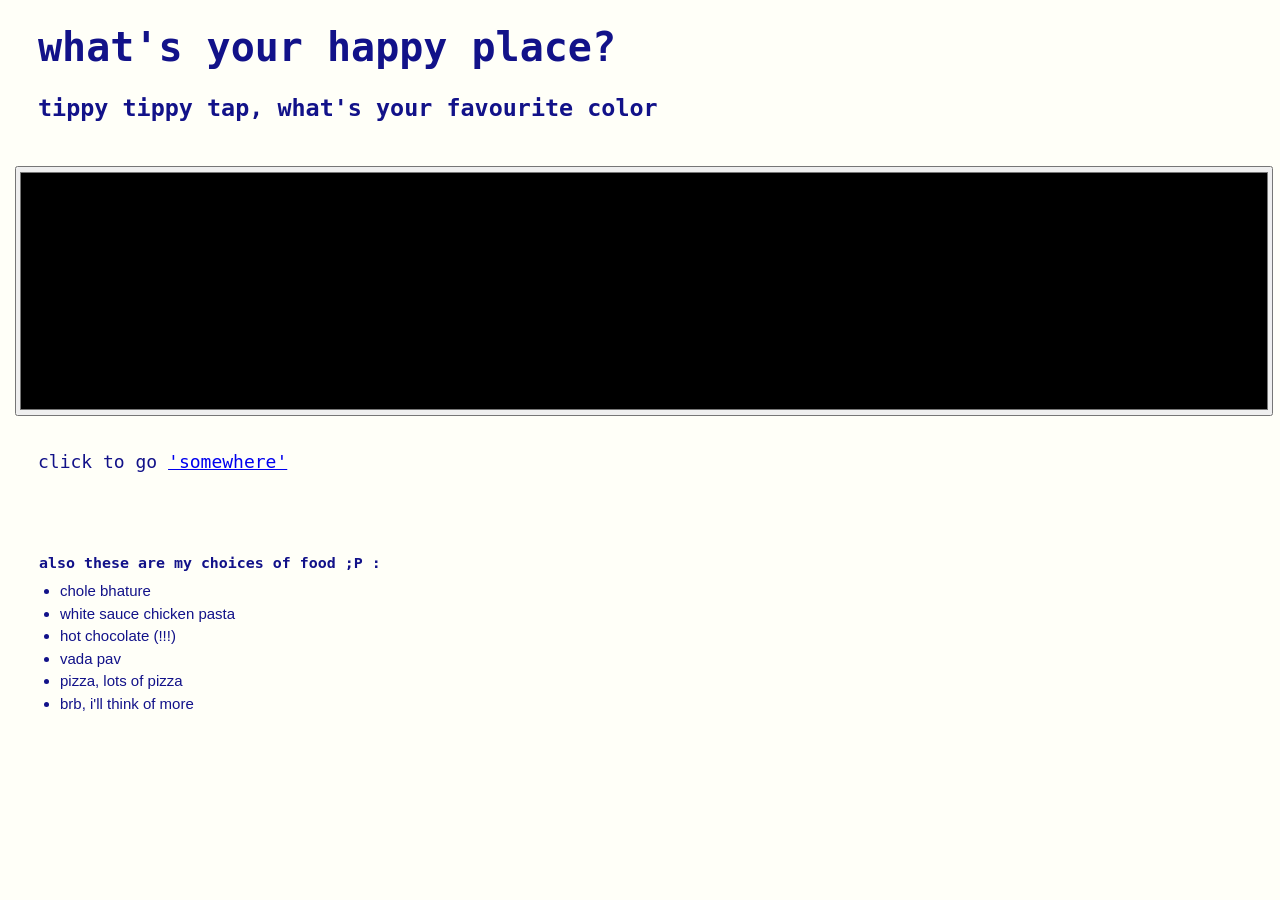
<file: index.html>
<!DOCTYPE html>
<head>
<title>i am woo</title>
</head>

<link rel="stylesheet" href="artwork.css"/>
<h1> what's your happy place? </h1>
<h3>tippy tippy tap, what's your favourite color</h3>
<input type="color" placeholder="why should i believe you" width="100%">
<div class="nowhere-link">
<p>click to go <a href="travelling.html"> 'somewhere'</a></p> 
<div class="food-question">
        <h5>also these are my choices of food ;P :</h5>    
        <div class="food-choices">    
            <ul>
                <li>chole bhature</li>
                <li>white sauce chicken pasta </li>
                <li>hot chocolate (!!!) </li>
                <li>vada pav</li>
                <li>pizza, lots of pizza</li>
                <li>brb, i'll think of more</li>
            </ul>
        </div>
    </div>
</div>
</file>
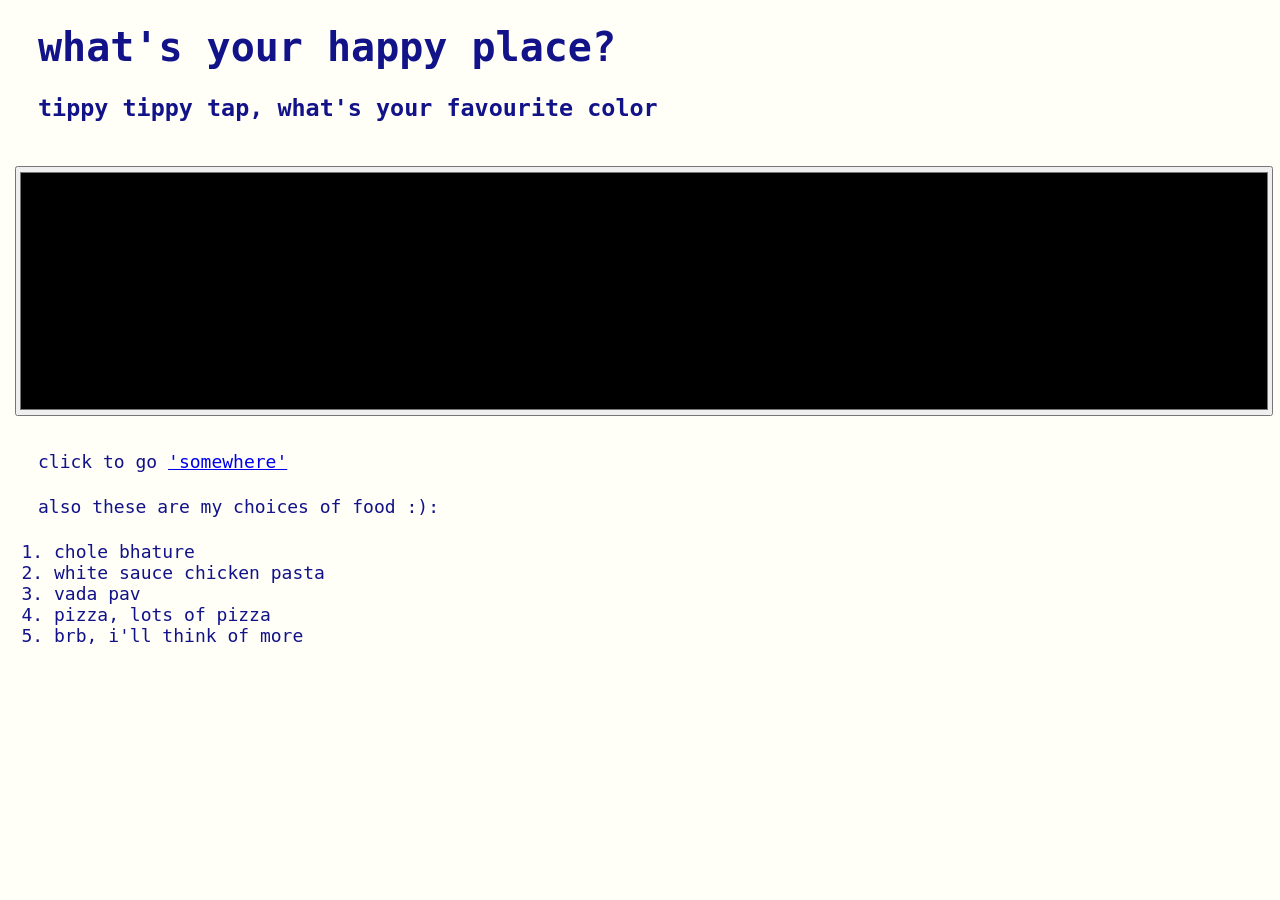
<file: let's go.html>
<!DOCTYPE html>
<head>
<title>i am woo</title>
</head>

<link rel="stylesheet" href="artwork.css"/>
<h1> what's your happy place? </h1>
<h3>tippy tippy tap, what's your favourite color</h3>
<input type="color" placeholder="why should i believe you" width="100%">
<div class="nowhere-link">
<p>click to go <a href="Conversations_That_Happen_In_A_Car_Have_A_Longer_Life.jpg"> 'somewhere'</a></p> 

    <div class="food-choices">
        <p>also these are my choices of food :):</p>
            <ol>
            <li>chole bhature</li>
            <li>white sauce chicken pasta </li>
            <li>vada pav</li>
            <li>pizza, lots of pizza</li>
            <li>brb, i'll think of more</li>
        </ol>
    </div>
</div>
</file>
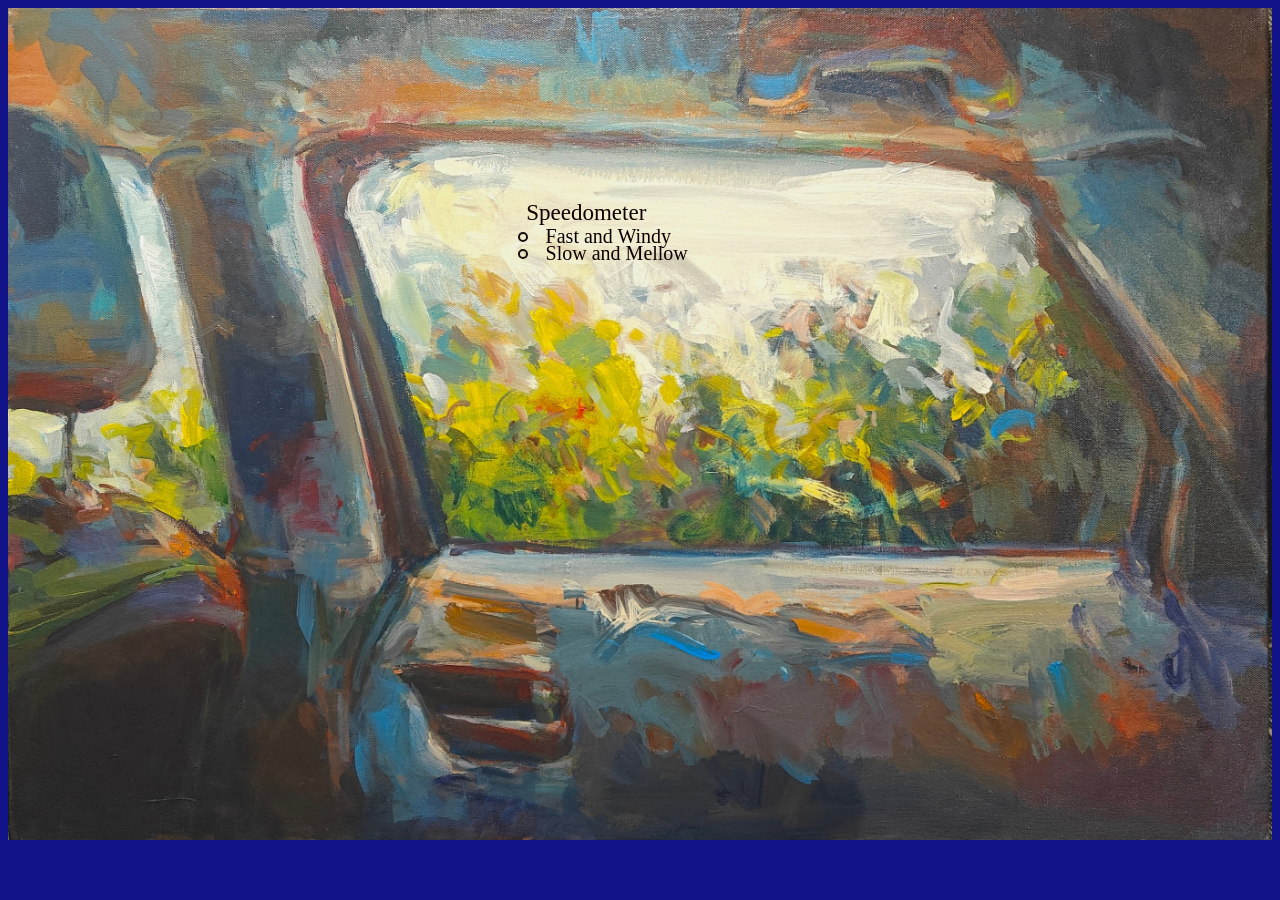
<file: travelling.html>
<!DOCTYPE html>
<html>
<head>
  <title>woo all</title>
  <link rel="stylesheet" href="travelling.css">
</head>
<body>
  <div class="image-container">
    <img src="Conversations_That_Happen_In_A_Car_Have_A_Longer_Life.jpg" width="100%" alt="Artwork">
    <div class="heading"> Speedometer</div>
    <label class="option1">
      <input type="checkbox"> Fast and Windy
    </label>

    <label class="option2">
      <input type="checkbox"> Slow and Mellow
    </label>
  </div>
</body>
</html>
</file>
<file: artwork.css>
h1, h3, h5, ul, p {
  margin: 24px;
  padding: 0;
}

body {
  font-family: "Fira Code", monospace; 
  background: rgb(255, 255, 248);
  color: rgb(18, 18, 137);
  font-size: 20px;
  font-weight: normal;
  text-align: left;
  margin-top: 20px;
  margin-left: 14px;
}

input {
  width: 100%;
  height: 250px;
  margin-top: 20px;
  margin-left: 1px;
}

.nowhere-link {
  margin-top: 35px;
  font-size: 18px;
  margin-bottom: 25px;
}

.food-question h5 {
  padding-top: 58px;
  margin-bottom: 8px;
  margin-left: 25px;
  font-family: "Fira Code", monospace; 
}

.food-choices ul {
  font-family: "Arial", sans-serif; 
  font-size: 15px;
  font-weight: lighter;
  line-height: 1.5;
  margin-top: 0;
  margin-left: 46px;
}
</file>
<file: travelling.css>
body {
  background : rgb(18, 18, 137);
}
.image-container {
  position: relative;
  width: 100%;
  height: auto;
  display: block;
}
.heading {
  position: absolute;
  top: 23%;         
  left: 41%;
  color: #100101;
  font-size: 23px;  
  font-weight: normal;
  z-index: 12;
}
label {
  color: #100101;
  font-size: 20px;      
  position: absolute;
  font-weight: 400;
  z-index: 10;
  display: flex;
  align-items: center;
  gap: 15px;
}
.option1 {
  top: 26%;
  left: 40%;
}

.option2 {
  top: 28%;
  left: 40%;
}

input[type="checkbox"] {
  appearance: none;
  width: 10px;      
  height: 10px;
  border-radius: 12px;
  accent-color: #0a0505;
  cursor: pointer;
  border: 2px solid #170e0e;
}
input[type="checkbox"]:checked {
  background-color: #2e2f00; 
}
</file>
